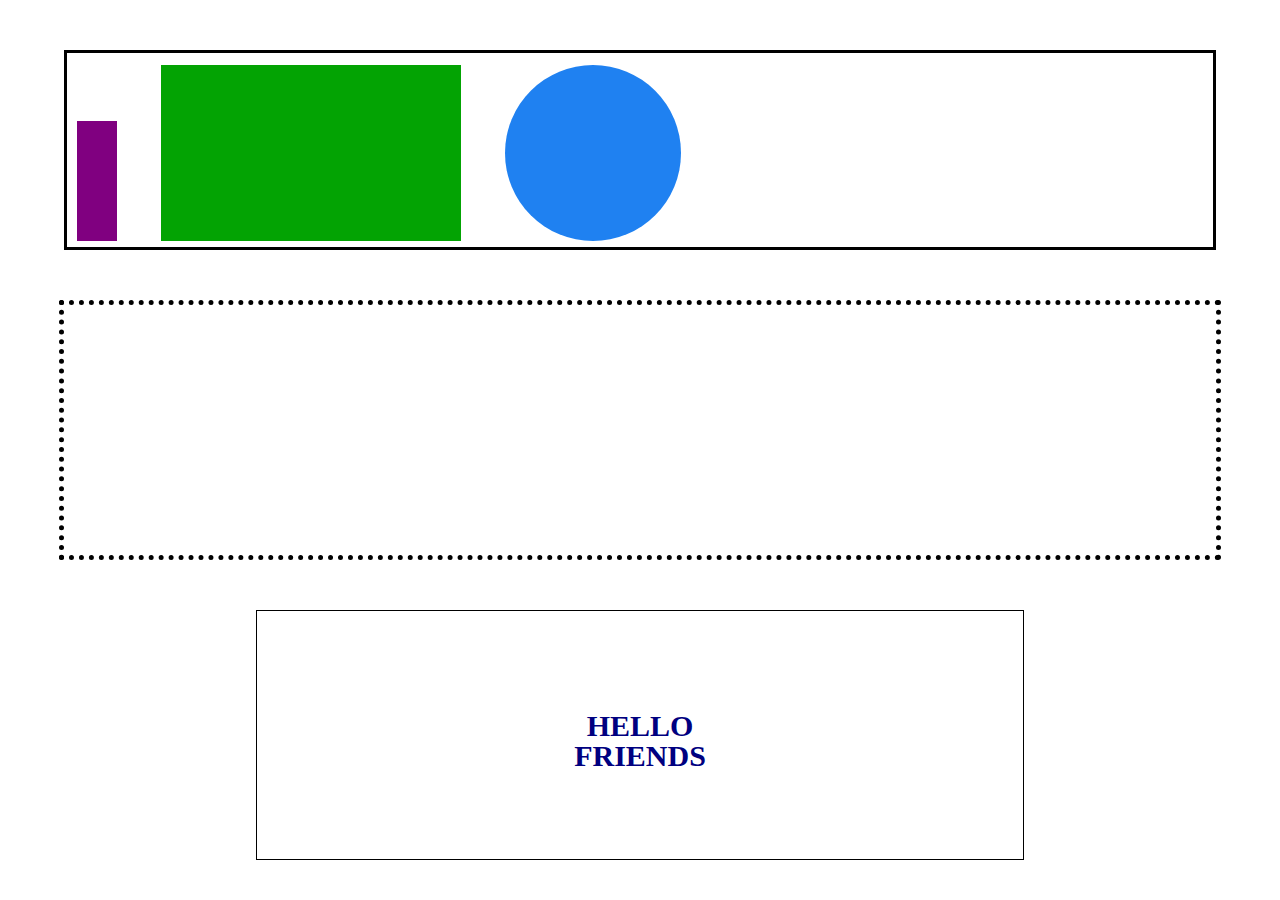
<file: second/index.html>
<!-- Put your HTML HERE, make sure to connect your index.css sheet -->
<!DOCTYPE html>
<html>
    <head>
        <meta charset="UTF-8">
        <meta name="viewport" content="width=device-width,initial-scale=1.0">
        <title>Circular Squares</title>
        <link rel="stylesheet" href="reset.css">
        <link rel="stylesheet" href="index.css">
    </head>
    <body>
        <section class="top-container">
            <div id="purple-box"></div>
            <div id="green-box"></div>
            <div id="blue-circle"></div>
        </section>

        <section class="mid-container">
            <div id="cream-box"></div>
        </section>

        <section class="bottom-container">
            <p id="greetings">HELLO <br/>FRIENDS</p>
        </section>
    </body>
</html>
</file>
<file: second/index.css>
.top-container {
    border: solid black 3px;
    height: 200px;
    width: 90%;
    margin: auto;
    margin-top: 50px;
    padding: 12px 10px;
    box-sizing: border-box;
}

#purple-box {
    background: purple;
    height: 120px;
    width: 40px;
    margin-top: 48px;
    display: inline-block;
}

#green-box {
    background-color: rgb(3, 163, 3);
    width: 300px;
    height: 176px;
    display: inline-block;
    margin: 0 40px;
}

#blue-circle {
    background-color: rgb(31, 129, 241);
    height: 176px;
    width: 176px;
    border-radius: 50%;
    display: inline-block;
}

.mid-container {
    border: dotted black 5px;
    height: 250px;
    width: 90%;
    margin: auto;
    margin-top: 50px;
}

.bottom-container {
    border: solid black 1px;
    height: 250px;
    width: 60%;
    margin: auto;
    margin-top: 50px;
    text-align: center;
    box-sizing: border-box;
    padding-top: 100px;
}

#greetings {
    font-size: 30px;
    font-weight: bold;
    color: navy;
    height: 50px;
}
</file>
